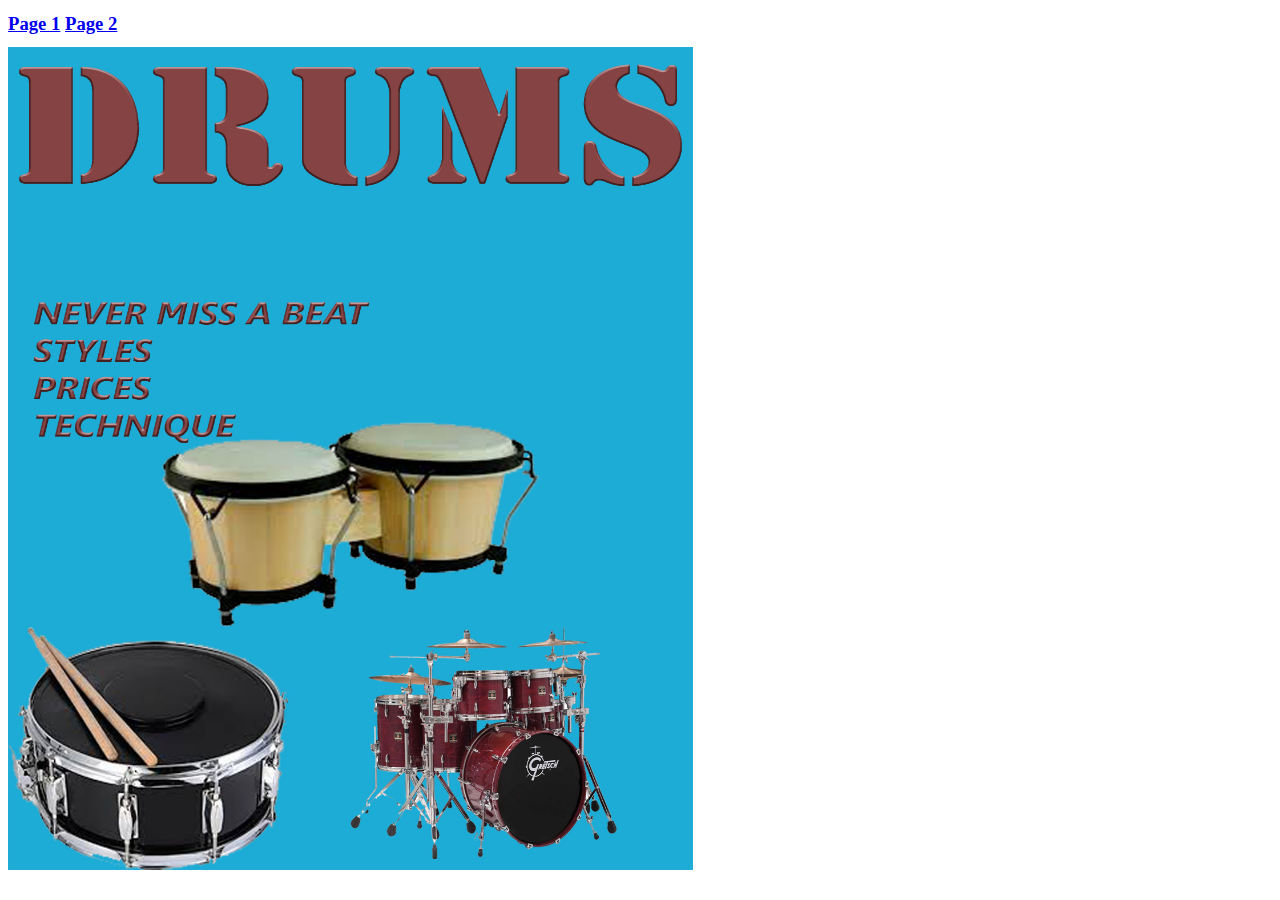
<file: index.html>
<!doctype html>
<html>
<head>
<meta charset="utf-8">
<title>Drum Magazine</title>
<link href="index.css" rel="stylesheet" type="text/css">
</head>
<h1> <a href="page 1.html">Page 1</a> <a href="page 2.html">Page 2</a></h1>
<img src="assets/drums mag.jpg" width="685" height="823" alt=""/>
</body>
</html>
</file>
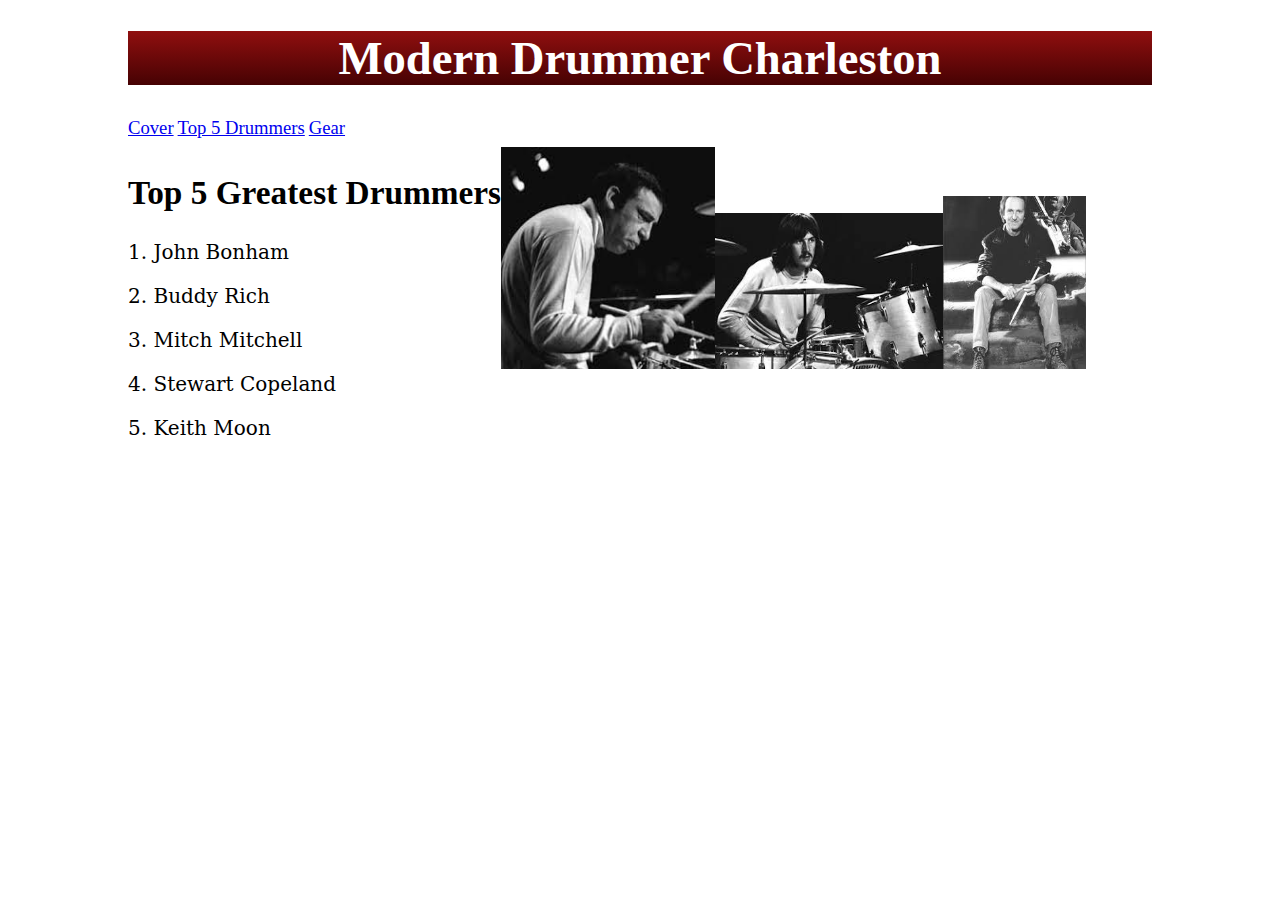
<file: page 1.html>
<!doctype html>
<html>
<head>
<meta charset="utf-8">
<title>Drum Magazine - Page 1</title>
<link href="media.css" rel="stylesheet" type="text/css">
</head>
<div id="container">
  <div id="heading"><h1>Modern Drummer Charleston</h1></div>
  <div id="nav"><a href="index.html">Cover</a> <a href="page 1.html">Top 5 Drummers</a> <a href="page 2.html">Gear</a></div>
  <div id="text">
    <h2>Top 5 Greatest Drummers</h2>
    <p>1. John Bonham</p>
    <p>2. Buddy Rich</p>
    <p>3. Mitch Mitchell</p>
    <p>4. Stewart Copeland</p>
    <p>5. Keith Moon</p>
  </div> 
   <div id="image"><img src="assets/buddy rich.jpg" alt="Buddy Rich" width="214" height="222" title="Buddy Rich"><img src="assets/john bonham.jpg" alt="John Banham" width="228" height="156" title="John banham"><img src="assets/mitch mitchell.jpg" alt="Mitch Mitchell" width="143" height="173" title="Mitch Mitchell"/><br></div>
</div>
</html>
</file>
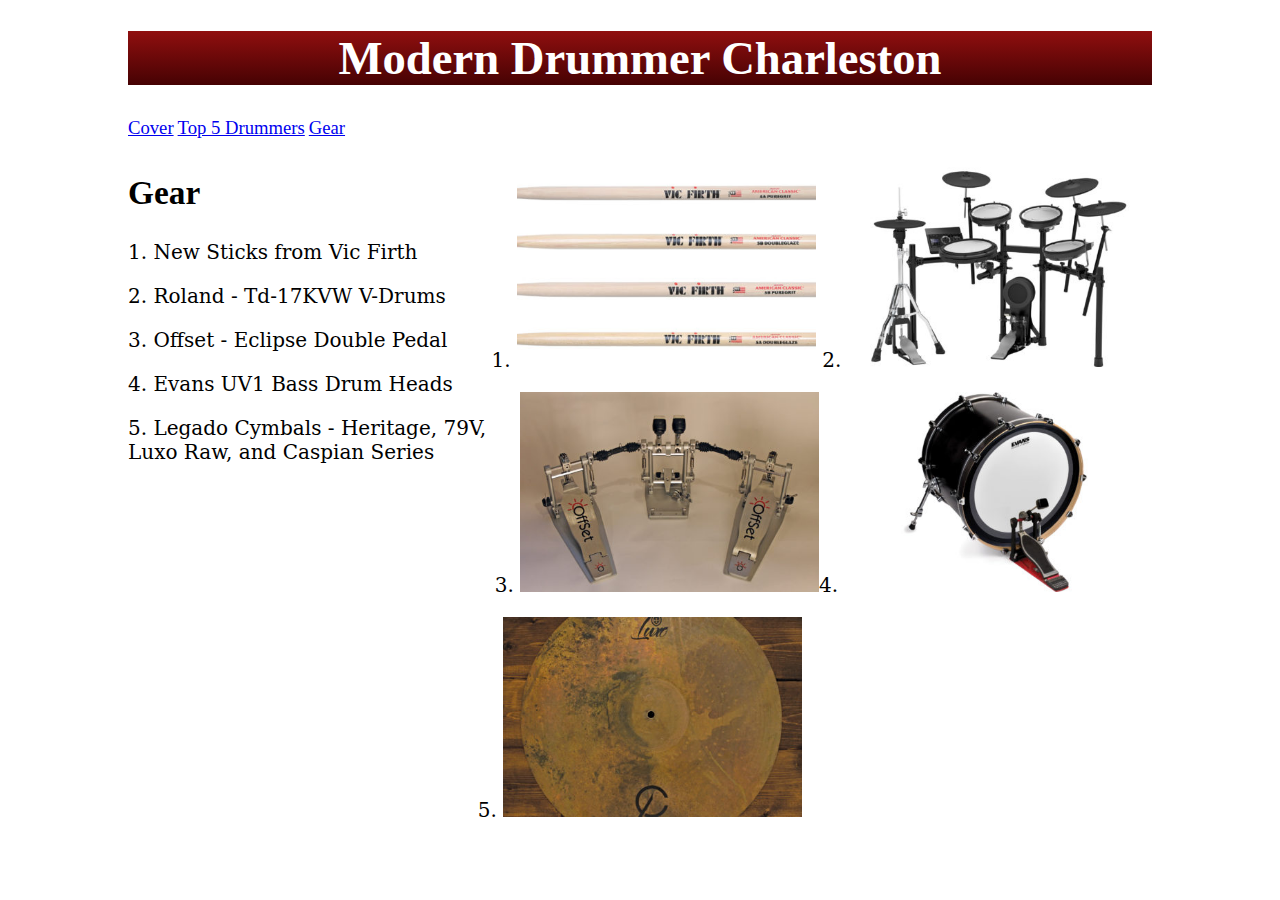
<file: page 2.html>
<!doctype html>
<html>
<head>
<meta charset="utf-8">
<title>Drum Magazine - Page 2</title>
<link href="media.css" rel="stylesheet" type="text/css">
</head>
<div id="container">
  <div id="heading"><h1>Modern Drummer Charleston</h1></div>
  <div id="nav"><a href="index.html">Cover</a> <a href="page 1.html">Top 5 Drummers</a> <a href="page 2.html">Gear</a></div>
  <div id="text">
    <h2>Gear</h2>
    <p>1. New Sticks from Vic Firth</p>
    <p>2. Roland - Td-17KVW V-Drums</p>
    <p>3. Offset - Eclipse Double Pedal</p>
    <p>4. Evans UV1 Bass Drum	Heads</p>
    <p>5. Legado Cymbals - Heritage, 79V,<br>
      Luxo Raw, and Caspian Series<br>
    </p>
  </div> 
   <div id="image">
     <p>1. <img src="assets/sticks.jpg" width="299" height="200" alt=""/> 2. <img src="assets/roland.jpg" width="299" height="200" alt=""/></p>
     <p>  3. <img src="assets/double base pedal.jpg" width="299" height="200" alt=""/>4. <img src="assets/evans heads.jpg" width="299" height="200" alt=""/></p>
     <p>5. <img src="assets/Legado Cymbals.jpg" width="299" height="200" alt=""/><br>
     </p>
   </div>
</div>
</html>
</file>
<file: index.css>
@charset "utf-8";
h1 {
	font-size: 14pt;
	text-align: left;
}
</file>
<file: media.css>
@charset "utf-8";
h1 {
	font-family: Cambria, "Hoefler Text", "Liberation Serif", Times, "Times New Roman", serif;
	font-style: normal;
	font-size: 35pt;
	text-align: center;
	background-color: rgba(144,15,15,1.00);
	color: rgba(255,255,255,1.00);
	background-image: -webkit-linear-gradient(270deg,rgba(144,15,15,1.00) 0%,rgba(70,2,3,1.00) 100%);
	background-image: -moz-linear-gradient(270deg,rgba(144,15,15,1.00) 0%,rgba(70,2,3,1.00) 100%);
	background-image: -o-linear-gradient(270deg,rgba(144,15,15,1.00) 0%,rgba(70,2,3,1.00) 100%);
	background-image: linear-gradient(180deg,rgba(144,15,15,1.00) 0%,rgba(70,2,3,1.00) 100%);
}
h2 {
	font-family: Cambria, "Hoefler Text", "Liberation Serif", Times, "Times New Roman", serif;
	font-size: 25pt;
}
p {
	font-size: 15pt;
	font-family: Constantia, "Lucida Bright", "DejaVu Serif", Georgia, serif;
	text-align: left;
}


#container {
	margin-left: auto;
	margin-right: auto;
	position: relative;
	width: 1024px;
}
#heading {


}
#nav {
	width: 1024px;
	height: 30px;
}
#text {
	float: left;
}
#container #nav a {
	font-family: Cambria, "Hoefler Text", "Liberation Serif", Times, "Times New Roman", serif;
	font-size: 14pt;
	text-decoration: underline;
}
#container #image p {
	text-align: center;
}
</file>
